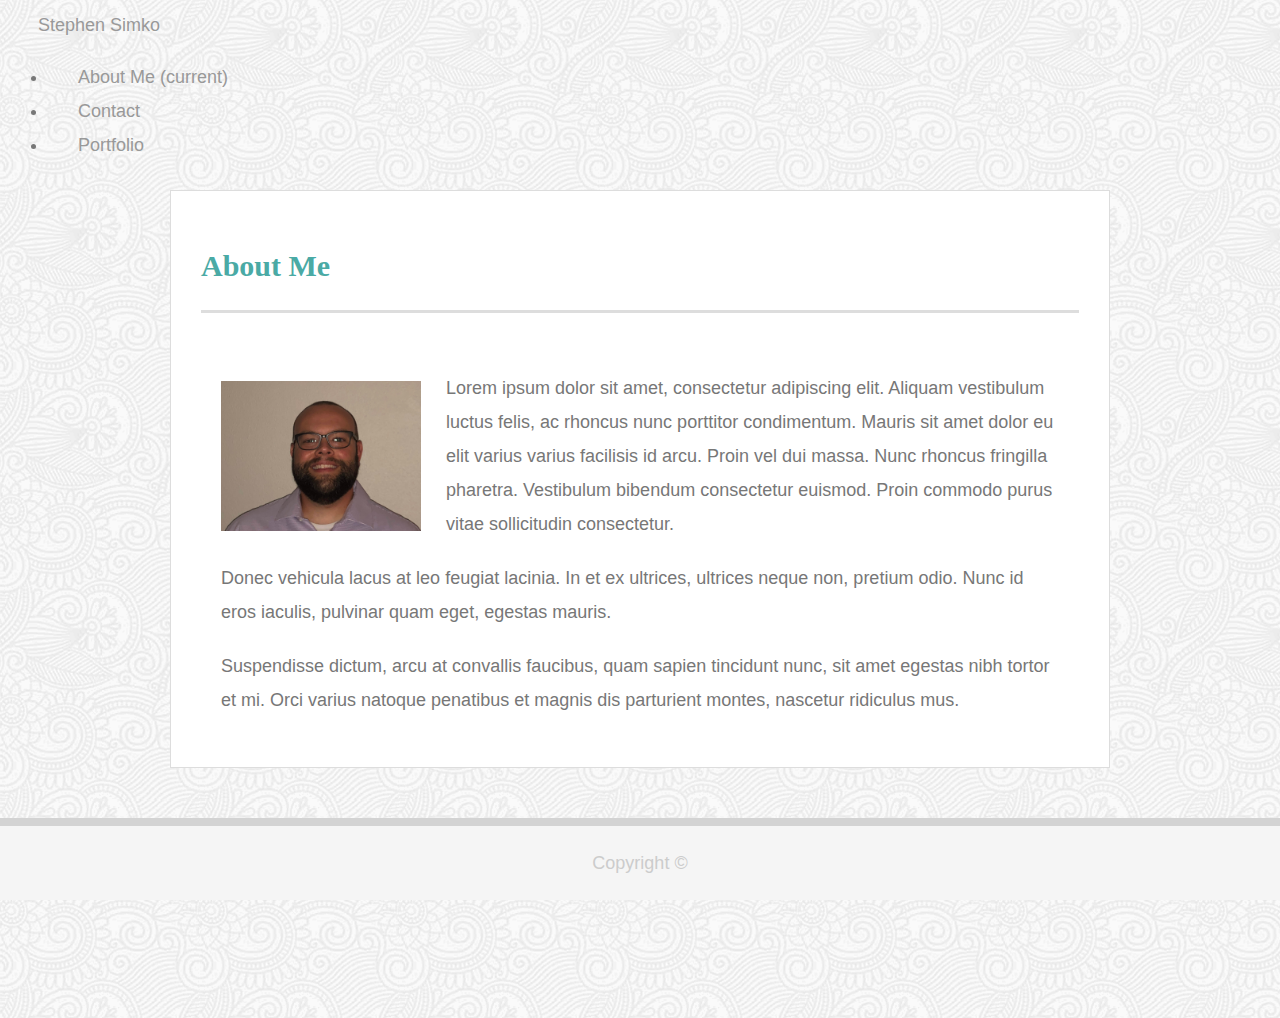
<file: index.html>
<!doctype html>
<html lang="en-us">

<head>
  <meta charset="UTF-8">
  <title>About | Your Name</title>
  <link rel="stylesheet" type="text/css" href="assets/css/style.css">
  <link href="https://stackpath.bootstrapcdn.com/bootstrap/4.1.3/css/bootstrap.min.css" rel="stylesheet" integrity="sha384-MCw98/SFnGE8fJT3GXwEOngsV7Zt27NXFoaoApmYm81iuXoPkFOJwJ8ERdknLPMO" crossorigin="anonymous">
</head>

<body>

  <header>
    <nav class="navbar navbar-expand-lg navbar-light bg-light">
      <a class="navbar-brand" href="#">Stephen Simko</a>
        <ul class="navbar-nav">
          <li class="nav-item active">
            <a class="nav-link" href="index.html">About Me <span class="sr-only">(current)</span></a>
          </li>
          <li class="nav-item">
            <a class="nav-link" href="contact.html">Contact</a>
          </li>
          <li class="nav-item">
            <a class="nav-link" href="portfolio.html">Portfolio</a>
          </li>
        </ul>
      </div>
    </div>
    </div>
    </nav>


  </header>

  <div id="main-container" class="container">
    <section class="main-section">
      <h1>About Me</h1>

      <div class="container">
          <div class="row">
            <div class="col-sm-12 col-md-12 col-lg-12">
      
      <img src="assets/images/IMG_0234.jpg" class="auth-image" alt="Stephen Simko">

      <p>Lorem ipsum dolor sit amet, consectetur adipiscing elit. Aliquam vestibulum luctus felis, ac rhoncus nunc porttitor condimentum. Mauris sit amet dolor eu elit varius varius facilisis id arcu. Proin vel dui massa. Nunc rhoncus fringilla pharetra. Vestibulum bibendum consectetur euismod. Proin commodo purus vitae sollicitudin consectetur.</p>

      <p>Donec vehicula lacus at leo feugiat lacinia. In et ex ultrices, ultrices neque non, pretium odio. Nunc id eros iaculis, pulvinar quam eget, egestas mauris.</p>

      <p>Suspendisse dictum, arcu at convallis faucibus, quam sapien tincidunt nunc, sit amet egestas nibh tortor et mi. Orci varius natoque penatibus et magnis dis parturient montes, nascetur ridiculus mus.</p>

    </section>

  </div>
</div>
</div>
  <footer>
    <div class="container">
      Copyright &copy; 
    </div>
  </footer>
  </div>
</body>

</html>
</file>
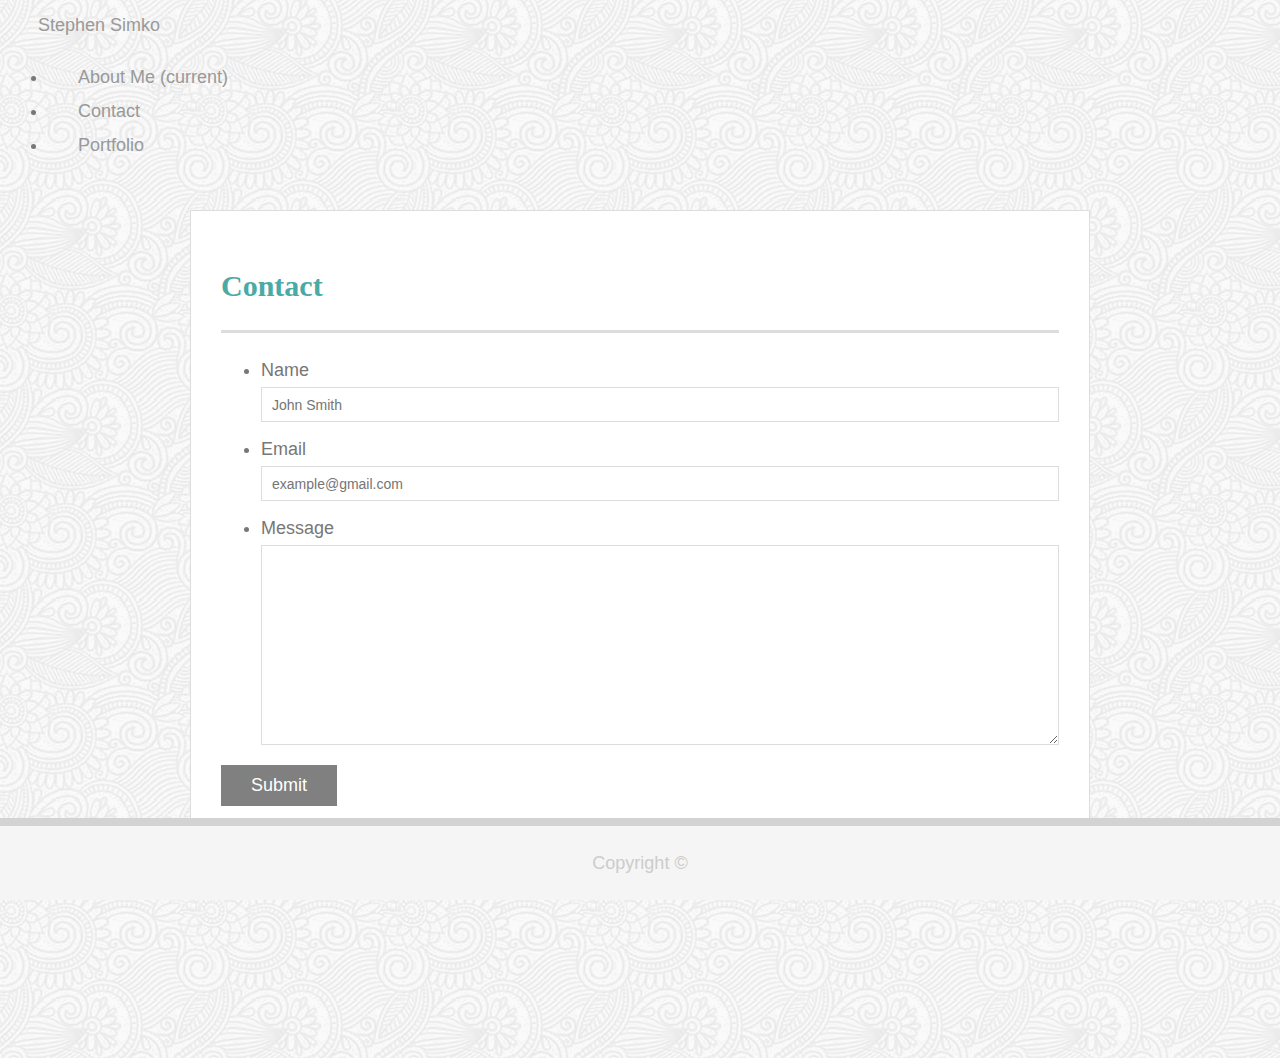
<file: contact.html>
<!doctype html>
<html lang="en-us">

<head>
  <meta charset="UTF-8">
  <title>Contact | Your Name</title>
  <link rel="stylesheet" type="text/css" href="assets/css/style.css">
  <link href="https://stackpath.bootstrapcdn.com/bootstrap/4.1.3/css/bootstrap.min.css" rel="stylesheet" integrity="sha384-MCw98/SFnGE8fJT3GXwEOngsV7Zt27NXFoaoApmYm81iuXoPkFOJwJ8ERdknLPMO" crossorigin="anonymous">
</head>

<header>
  <nav class="navbar navbar-expand-lg navbar-light bg-light">
    <a class="navbar-brand" href="#">Stephen Simko</a>
      <ul class="navbar-nav">
        <li class="nav-item active">
          <a class="nav-link" href="index.html">About Me <span class="sr-only">(current)</span></a>
        </li>
        <li class="nav-item">
          <a class="nav-link" href="contact.html">Contact</a>
        </li>
        <li class="nav-item">
          <a class="nav-link" href="portfolio.html">Portfolio</a>
        </li>
      </ul>
    </div>
  </div>
  </div>
  </nav>
  </header>

<body>

    <div class="container">
        <div class="row">
          <div class="col-sm-12 col-md-12 col-lg-12">
  <div id="main-container" class="container">
    <section class="main-section">
      <h1>Contact</h1>

      <form id="contact-form">
        <ul>
          <li>
            <label for="name">Name</label>
            <input type="text" id="name" name="name" placeholder="John Smith" required="required">
          </li>
          <li>
            <label for="email">Email</label>
            <input type="email" id="email" name="email" placeholder="example@gmail.com" required="required">
          </li>
          <li>
            <label for="message">Message</label>
            <textarea id="message" name="message" required="required"></textarea>
          </li>
        </ul>
        <input type="submit">
      </form>

    </section>

  </div>
</div>
</div>
</div>
</div>


  <footer>
    <div class="container">
      Copyright &copy; 
    </div>
  </footer>
</body>

</html>
</file>
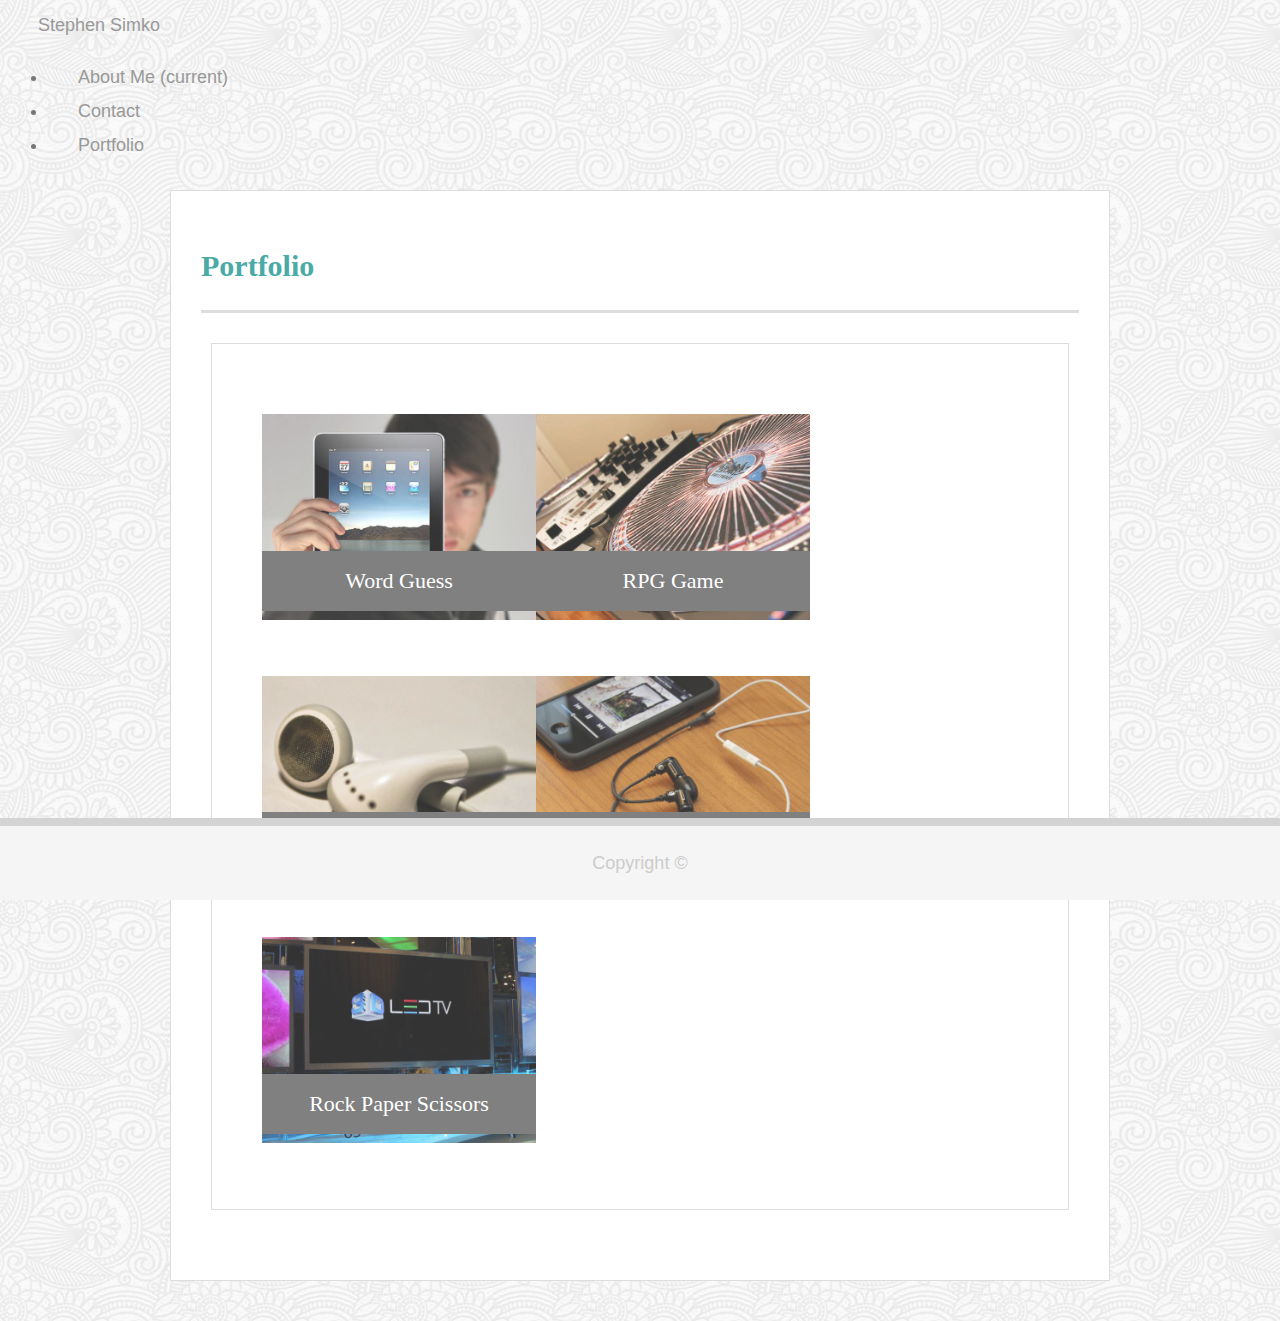
<file: portfolio.html>
<!doctype html>
<html lang="en-us">

<head>
  <meta charset="UTF-8">
  <title>Portfolio | Your Name</title>
  <link rel="stylesheet" type="text/css" href="assets/css/style.css">
  <link href="https://stackpath.bootstrapcdn.com/bootstrap/4.1.3/css/bootstrap.min.css" rel="stylesheet" integrity="sha384-MCw98/SFnGE8fJT3GXwEOngsV7Zt27NXFoaoApmYm81iuXoPkFOJwJ8ERdknLPMO" crossorigin="anonymous">
</head>
<body>
    <header>
      <nav class="navbar navbar-expand-lg navbar-light bg-light">
        <a class="navbar-brand" href="#">Stephen Simko</a>
          <ul class="navbar-nav">
            <li class="nav-item active">
              <a class="nav-link" href="index.html">About Me <span class="sr-only">(current)</span></a>
            </li>
            <li class="nav-item">
              <a class="nav-link" href="contact.html">Contact</a>
            </li>
            <li class="nav-item">
              <a class="nav-link" href="portfolio.html">Portfolio</a>
            </li>
          </ul>
        </div>
      </div>
      </div>
      </nav>
    
      </header>

  <div id="main-container" class="container">
    <section class="main-section">

      
      <h1>Portfolio</h1>

      <div id="main-container" class="container">
          <section class="main-section">
            
            <div class="container">
                  <div class="row imagetiles">
                      <div class="col-lg-6 col-md-6 col-sm-6 col-xs-6">
  
            <div class="work">
              <a href="https://scsimko.github.io/Word-Guess-Game/."><img src="assets/images/technics-q-c-640-480-1.jpg" alt="Word Guess"></a>
              
              <h3>Word Guess</h3>
            </div>
                      </div>
                      <div class="col-lg-6 col-md-6 col-sm-6 col-xs-6">
            <div class="work">
                <a href="https://scsimko.github.io/unit-4-game/">
              <img src="assets/images/technics-q-c-640-480-2.jpg" alt="RPG Game"></a>
      
              <h3>RPG Game</h3>
            </div>
                      </div>
  
                      <div class="col-lg-6 col-md-6 col-sm-6 col-xs-6">
  
            <div class="work">
                <a href="https://scsimko.github.io/TriviaGame/">
              <img src="assets/images/technics-q-c-640-480-5.jpg" alt="Trivia Game"></a>
      
              <h3>Trivia Game</h3>
            </div>
                      </div>
  
                      <div class="col-lg-6 col-md-6 col-sm-6 col-xs-6">
            <div class="work">
              <img src="assets/images/technics-q-c-640-480-7.jpg" alt="Rutgers Info Widget">
      
              <h3>Rutgers Info Widget</h3>
            </div>
                      </div>
  
                      <div class="col-lg-6 col-md-6 col-sm-6 col-xs-6">
            <div class="work">
              <img src="assets/images/technics-q-c-640-480-9.jpg" alt="Rock Paper Scissors">
      
              <h3>Rock Paper Scissors</h3>
            </div>
                      </div>
          </section>
      
        </div>
      </div>
    </div>
  <footer>
    <div class="container">
      Copyright &copy; 
    </div>
  </footer>
</body>

</html>
</file>
<file: assets/css/style.css>
body {
    font-family: Arial, "Helvetica Neue", Helvetica, sans-serif;
    font-size: 18px;
    line-height: 34px;
    color: #777;
    background: url("../images/full-bloom.png");
  }
  
  * {
    box-sizing: border-box;
  }
  
 
  .container {
    width: 100%;
    max-width: 960px;
    margin: 0 auto;
    clear: both;
    padding: 20px;
    position: static;
  }
  
  h1,
  h2,
  h3,
  p {
    margin-bottom: 20px;
  }
  
  p:last-child {
    margin-bottom: 0;
  }
  
  h1,
  h2,
  h3 {
    font-family: Georgia, Times, "Times New Roman", serif;
    font-weight: 700;
    color: #4aaaa5;
  }
  
  h1 {
    padding-bottom: 20px;
    font-size: 30px;
    line-height: 49px;
    border-bottom: 3px solid #ddd;
  }
  
  h2,
  h3 {
    font-size: 22px;
  }
  
  nav a {
    display: inline-block;
    padding-left: 15px;
    margin-left: 15px;
    line-height: 18px;
    color: #999;
    text-decoration: none;
    border-left: 1px solid #efefef;
  }
  
  nav a:first-child {
    border-left: 0 none;
  }
  

  footer {
    position: fixed;
    left: 0;
    bottom: 0;
    width: 100%;
    background-color: white;
    color: white;
    text-align: center;
    color: #fff;
    color: #ccc;
    text-align: center;
    background: whitesmoke;
    border-top: 8px solid lightgray;
  }
  
  h3, h2 {
    padding-bottom: 20px;
    margin-bottom: 15px;
    line-height: 22px;
    border-bottom: 2px solid #eee;
  }
  
 
  
  #main-container {
    padding-top: 50px;
    min-height: calc(100vh - 70px);
    padding: 10px;
  }
  
  .main-section {
    float: left;
    width: 100%;
    max-width: 960px;
    padding: 30px;
    margin: 0 0 40px;
    background: #fff;
    border: 1px solid #ddd;
  }
  
  
  
  .work {
    position: relative;
    float: left;
    width: 274px;
    margin: 20px 0 25px;
    overflow: auto;
  }
  
  .work:nth-child(even) {
    margin-right: 40px;
  }
  
  .work img {
    width: 100%;
    border: 0 none;
    opacity: 0.8;
  }
  
  .work h3 {
    position: absolute;
    bottom: 20px;
    width: 100%;
    padding: 15px;
    margin-bottom: 0;
    font-weight: 300;
    line-height: 30px;
    color: #fff;
    text-align: center;
    background: grey;
    border-bottom: 0;
  }
  
  .auth-image {
    float: left;
    width: 200px;
    height: auto;
    margin-top: 10px;
    margin-right: 25px;
  }
  
  
  #contact-form ul {
    margin-bottom: 20px;
  }
  
  #contact-form li {
    margin-bottom: 10px;
  }
  
  label,
  input[type=text],
  input[type=email],
  textarea {
    display: block;
    width: 100%;
  }
  
  input[type=text],
  input[type=email],
  textarea {
    height: 35px;
    padding: 0 10px;
    font-size: 14px;
    border: 1px solid #ddd;
  }
  
  textarea {
    height: 200px;
  }
  
  input[type=submit] {
    padding: 10px 30px;
    font-size: 18px;
    color: #fff;
    cursor: pointer;
    background: gray;
    border: 0 none;
  }
</file>
